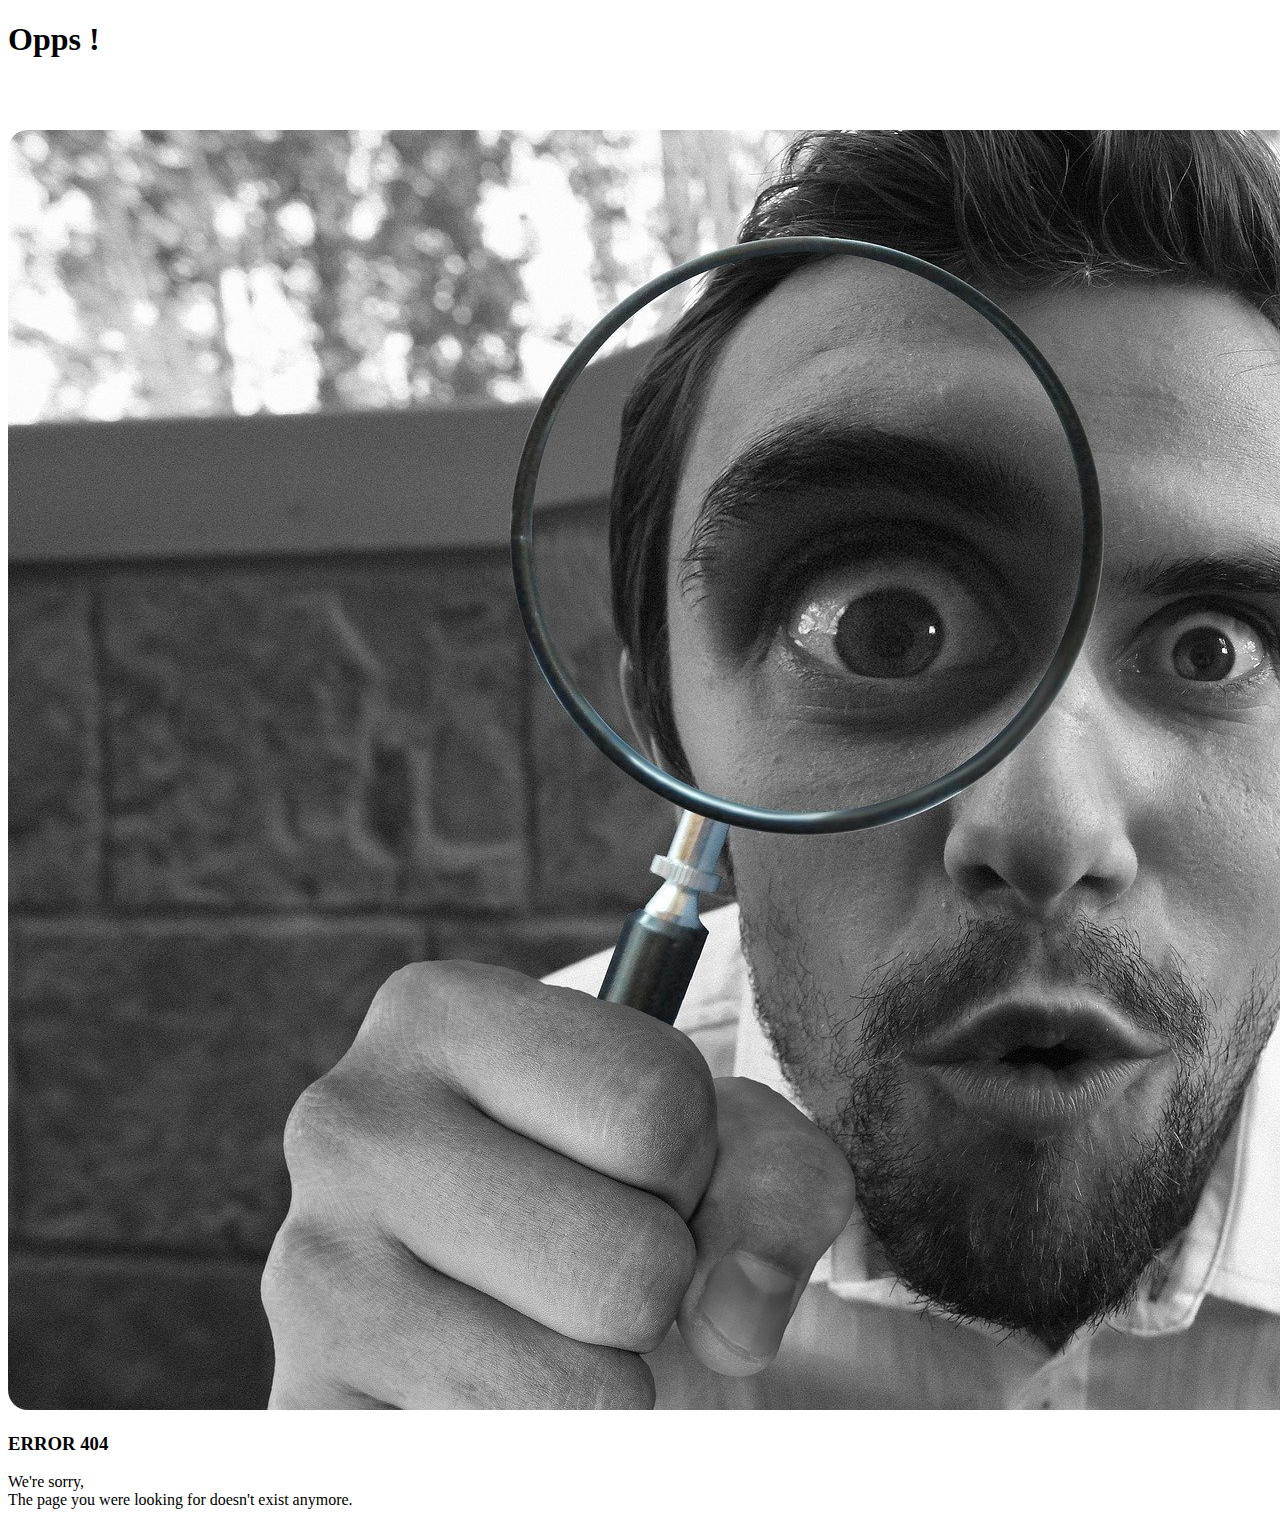
<file: profile_new/0/page-not-found.html>
<!DOCTYPE html>

<html class="no-js" lang="en-US">

	<head>

		<meta charset="UTF-8">
		<meta name="viewport" content="width=device-width, initial-scale=1.0" >

		<link rel="profile" href="https://gmpg.org/xfn/11">

		<title>Page not found &#8211; Themetum</title>
<meta name='robots' content='max-image-preview:large' />
<link rel='dns-prefetch' href='//s.w.org' />
<link rel="alternate" type="application/rss+xml" title="Themetum &raquo; Feed" href="https://www.themetum.com/feed/" />
<link rel="alternate" type="application/rss+xml" title="Themetum &raquo; Comments Feed" href="https://www.themetum.com/comments/feed/" />
		<script>
			window._wpemojiSettings = {"baseUrl":"https:\/\/s.w.org\/images\/core\/emoji\/13.1.0\/72x72\/","ext":".png","svgUrl":"https:\/\/s.w.org\/images\/core\/emoji\/13.1.0\/svg\/","svgExt":".svg","source":{"concatemoji":"https:\/\/www.themetum.com\/wp-includes\/js\/wp-emoji-release.min.js?ver=5.8"}};
			!function(e,a,t){var n,r,o,i=a.createElement("canvas"),p=i.getContext&&i.getContext("2d");function s(e,t){var a=String.fromCharCode;p.clearRect(0,0,i.width,i.height),p.fillText(a.apply(this,e),0,0);e=i.toDataURL();return p.clearRect(0,0,i.width,i.height),p.fillText(a.apply(this,t),0,0),e===i.toDataURL()}function c(e){var t=a.createElement("script");t.src=e,t.defer=t.type="text/javascript",a.getElementsByTagName("head")[0].appendChild(t)}for(o=Array("flag","emoji"),t.supports={everything:!0,everythingExceptFlag:!0},r=0;r<o.length;r++)t.supports[o[r]]=function(e){if(!p||!p.fillText)return!1;switch(p.textBaseline="top",p.font="600 32px Arial",e){case"flag":return s([127987,65039,8205,9895,65039],[127987,65039,8203,9895,65039])?!1:!s([55356,56826,55356,56819],[55356,56826,8203,55356,56819])&&!s([55356,57332,56128,56423,56128,56418,56128,56421,56128,56430,56128,56423,56128,56447],[55356,57332,8203,56128,56423,8203,56128,56418,8203,56128,56421,8203,56128,56430,8203,56128,56423,8203,56128,56447]);case"emoji":return!s([10084,65039,8205,55357,56613],[10084,65039,8203,55357,56613])}return!1}(o[r]),t.supports.everything=t.supports.everything&&t.supports[o[r]],"flag"!==o[r]&&(t.supports.everythingExceptFlag=t.supports.everythingExceptFlag&&t.supports[o[r]]);t.supports.everythingExceptFlag=t.supports.everythingExceptFlag&&!t.supports.flag,t.DOMReady=!1,t.readyCallback=function(){t.DOMReady=!0},t.supports.everything||(n=function(){t.readyCallback()},a.addEventListener?(a.addEventListener("DOMContentLoaded",n,!1),e.addEventListener("load",n,!1)):(e.attachEvent("onload",n),a.attachEvent("onreadystatechange",function(){"complete"===a.readyState&&t.readyCallback()})),(n=t.source||{}).concatemoji?c(n.concatemoji):n.wpemoji&&n.twemoji&&(c(n.twemoji),c(n.wpemoji)))}(window,document,window._wpemojiSettings);
		</script>
		<style>
img.wp-smiley,
img.emoji {
	display: inline !important;
	border: none !important;
	box-shadow: none !important;
	height: 1em !important;
	width: 1em !important;
	margin: 0 .07em !important;
	vertical-align: -0.1em !important;
	background: none !important;
	padding: 0 !important;
}
</style>
	<link rel='stylesheet' id='wp-block-library-css'  href='https://www.themetum.com/wp-includes/css/dist/block-library/style.min.css?ver=5.8' media='all' />
<link rel='stylesheet' id='twentytwenty-style-css'  href='https://www.themetum.com/wp-content/themes/twentytwenty/style.css?ver=1.7' media='all' />
<style id='twentytwenty-style-inline-css'>
.color-accent,.color-accent-hover:hover,.color-accent-hover:focus,:root .has-accent-color,.has-drop-cap:not(:focus):first-letter,.wp-block-button.is-style-outline,a { color: #cd2653; }blockquote,.border-color-accent,.border-color-accent-hover:hover,.border-color-accent-hover:focus { border-color: #cd2653; }button,.button,.faux-button,.wp-block-button__link,.wp-block-file .wp-block-file__button,input[type="button"],input[type="reset"],input[type="submit"],.bg-accent,.bg-accent-hover:hover,.bg-accent-hover:focus,:root .has-accent-background-color,.comment-reply-link { background-color: #cd2653; }.fill-children-accent,.fill-children-accent * { fill: #cd2653; }body,.entry-title a,:root .has-primary-color { color: #000000; }:root .has-primary-background-color { background-color: #000000; }cite,figcaption,.wp-caption-text,.post-meta,.entry-content .wp-block-archives li,.entry-content .wp-block-categories li,.entry-content .wp-block-latest-posts li,.wp-block-latest-comments__comment-date,.wp-block-latest-posts__post-date,.wp-block-embed figcaption,.wp-block-image figcaption,.wp-block-pullquote cite,.comment-metadata,.comment-respond .comment-notes,.comment-respond .logged-in-as,.pagination .dots,.entry-content hr:not(.has-background),hr.styled-separator,:root .has-secondary-color { color: #6d6d6d; }:root .has-secondary-background-color { background-color: #6d6d6d; }pre,fieldset,input,textarea,table,table *,hr { border-color: #dcd7ca; }caption,code,code,kbd,samp,.wp-block-table.is-style-stripes tbody tr:nth-child(odd),:root .has-subtle-background-background-color { background-color: #dcd7ca; }.wp-block-table.is-style-stripes { border-bottom-color: #dcd7ca; }.wp-block-latest-posts.is-grid li { border-top-color: #dcd7ca; }:root .has-subtle-background-color { color: #dcd7ca; }body:not(.overlay-header) .primary-menu > li > a,body:not(.overlay-header) .primary-menu > li > .icon,.modal-menu a,.footer-menu a, .footer-widgets a,#site-footer .wp-block-button.is-style-outline,.wp-block-pullquote:before,.singular:not(.overlay-header) .entry-header a,.archive-header a,.header-footer-group .color-accent,.header-footer-group .color-accent-hover:hover { color: #cd2653; }.social-icons a,#site-footer button:not(.toggle),#site-footer .button,#site-footer .faux-button,#site-footer .wp-block-button__link,#site-footer .wp-block-file__button,#site-footer input[type="button"],#site-footer input[type="reset"],#site-footer input[type="submit"] { background-color: #cd2653; }.header-footer-group,body:not(.overlay-header) #site-header .toggle,.menu-modal .toggle { color: #000000; }body:not(.overlay-header) .primary-menu ul { background-color: #000000; }body:not(.overlay-header) .primary-menu > li > ul:after { border-bottom-color: #000000; }body:not(.overlay-header) .primary-menu ul ul:after { border-left-color: #000000; }.site-description,body:not(.overlay-header) .toggle-inner .toggle-text,.widget .post-date,.widget .rss-date,.widget_archive li,.widget_categories li,.widget cite,.widget_pages li,.widget_meta li,.widget_nav_menu li,.powered-by-wordpress,.to-the-top,.singular .entry-header .post-meta,.singular:not(.overlay-header) .entry-header .post-meta a { color: #6d6d6d; }.header-footer-group pre,.header-footer-group fieldset,.header-footer-group input,.header-footer-group textarea,.header-footer-group table,.header-footer-group table *,.footer-nav-widgets-wrapper,#site-footer,.menu-modal nav *,.footer-widgets-outer-wrapper,.footer-top { border-color: #dcd7ca; }.header-footer-group table caption,body:not(.overlay-header) .header-inner .toggle-wrapper::before { background-color: #dcd7ca; }
</style>
<link rel='stylesheet' id='twentytwenty-print-style-css'  href='https://www.themetum.com/wp-content/themes/twentytwenty/print.css?ver=1.7' media='print' />
<script src='https://www.themetum.com/wp-content/themes/twentytwenty/assets/js/index.js?ver=1.7' id='twentytwenty-js-js' async></script>
<link rel="https://api.w.org/" href="https://www.themetum.com/wp-json/" /><link rel="EditURI" type="application/rsd+xml" title="RSD" href="https://www.themetum.com/xmlrpc.php?rsd" />
<link rel="wlwmanifest" type="application/wlwmanifest+xml" href="https://www.themetum.com/wp-includes/wlwmanifest.xml" /> 
<meta name="generator" content="WordPress 5.8" />
	<script>document.documentElement.className = document.documentElement.className.replace( 'no-js', 'js' );</script>
	<style>.recentcomments a{display:inline !important;padding:0 !important;margin:0 !important;}</style>
	</head>

<body class="error404 wp-embed-responsive enable-search-modal has-no-pagination not-showing-comments show-avatars footer-top-visible">

	
<main id="site-content" role="main">

	<div class="section-inner thin error404-content">

		<h1>Opps !</h1>
		<img src="img/error/1.jpg" alt="" style="border-radius: 20px; margin-top: 50px;">
		<h3 style="font-family: cursive;">ERROR 404</h3>
		<p style="font-family: cursive;">We're sorry, <br> The page you were looking for doesn't exist anymore.</p>


	</div><!-- .section-inner -->

</main><!-- #site-content -->

</body>
</html>
</file>
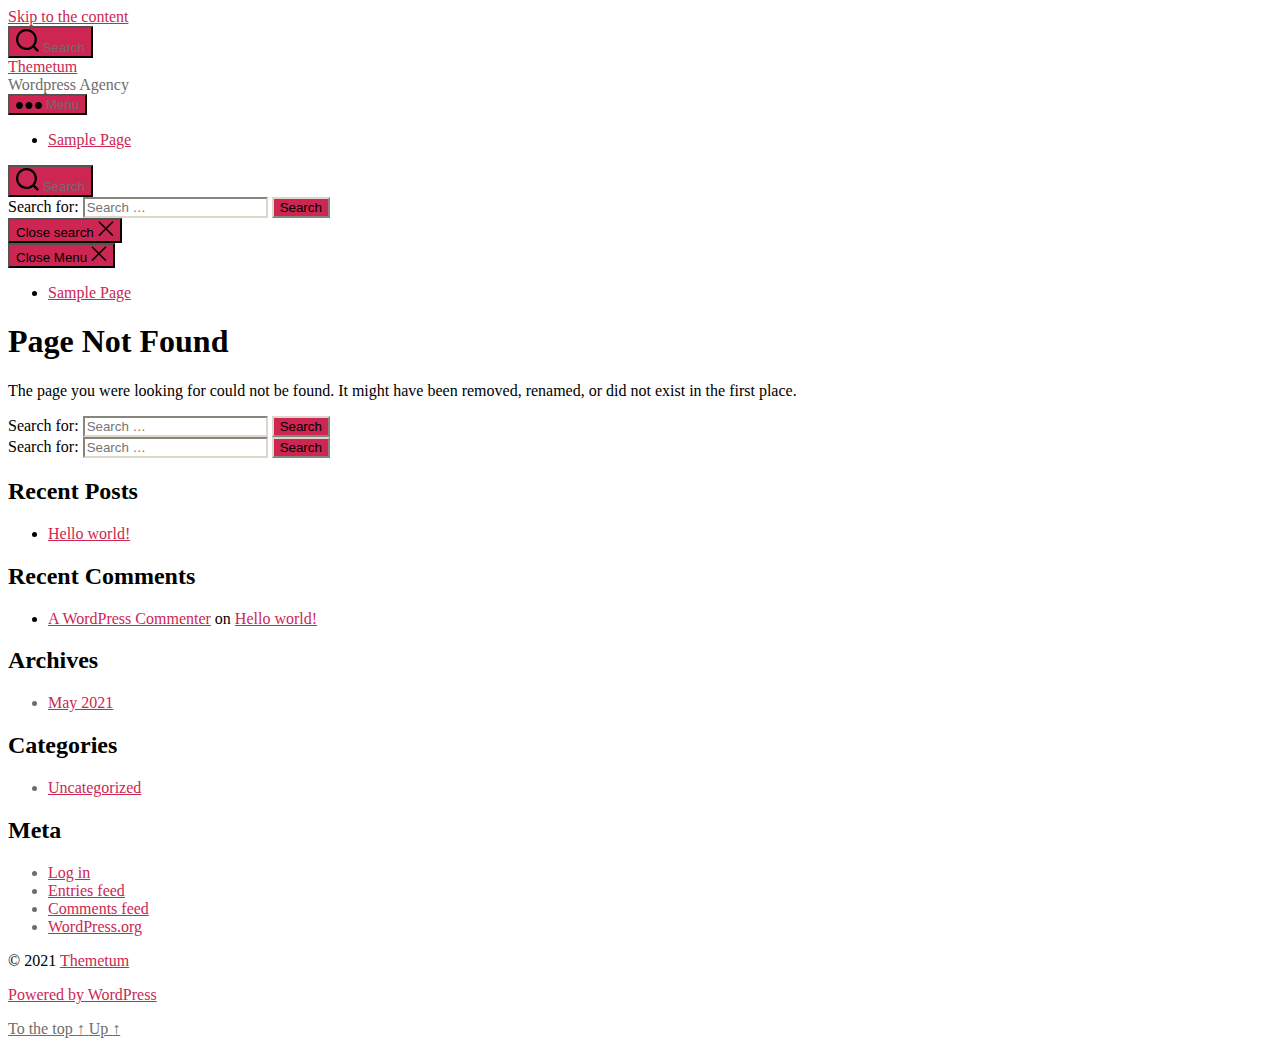
<file: profile_new/0/single.html>
<!DOCTYPE html>

<html class="no-js" lang="en-US">

	<head>

		<meta charset="UTF-8">
		<meta name="viewport" content="width=device-width, initial-scale=1.0" >

		<link rel="profile" href="https://gmpg.org/xfn/11">

		<title>Page not found &#8211; Themetum</title>
<meta name='robots' content='max-image-preview:large' />
<link rel='dns-prefetch' href='//s.w.org' />
<link rel="alternate" type="application/rss+xml" title="Themetum &raquo; Feed" href="https://www.themetum.com/feed/" />
<link rel="alternate" type="application/rss+xml" title="Themetum &raquo; Comments Feed" href="https://www.themetum.com/comments/feed/" />
		<script>
			window._wpemojiSettings = {"baseUrl":"https:\/\/s.w.org\/images\/core\/emoji\/13.1.0\/72x72\/","ext":".png","svgUrl":"https:\/\/s.w.org\/images\/core\/emoji\/13.1.0\/svg\/","svgExt":".svg","source":{"concatemoji":"https:\/\/www.themetum.com\/wp-includes\/js\/wp-emoji-release.min.js?ver=5.8"}};
			!function(e,a,t){var n,r,o,i=a.createElement("canvas"),p=i.getContext&&i.getContext("2d");function s(e,t){var a=String.fromCharCode;p.clearRect(0,0,i.width,i.height),p.fillText(a.apply(this,e),0,0);e=i.toDataURL();return p.clearRect(0,0,i.width,i.height),p.fillText(a.apply(this,t),0,0),e===i.toDataURL()}function c(e){var t=a.createElement("script");t.src=e,t.defer=t.type="text/javascript",a.getElementsByTagName("head")[0].appendChild(t)}for(o=Array("flag","emoji"),t.supports={everything:!0,everythingExceptFlag:!0},r=0;r<o.length;r++)t.supports[o[r]]=function(e){if(!p||!p.fillText)return!1;switch(p.textBaseline="top",p.font="600 32px Arial",e){case"flag":return s([127987,65039,8205,9895,65039],[127987,65039,8203,9895,65039])?!1:!s([55356,56826,55356,56819],[55356,56826,8203,55356,56819])&&!s([55356,57332,56128,56423,56128,56418,56128,56421,56128,56430,56128,56423,56128,56447],[55356,57332,8203,56128,56423,8203,56128,56418,8203,56128,56421,8203,56128,56430,8203,56128,56423,8203,56128,56447]);case"emoji":return!s([10084,65039,8205,55357,56613],[10084,65039,8203,55357,56613])}return!1}(o[r]),t.supports.everything=t.supports.everything&&t.supports[o[r]],"flag"!==o[r]&&(t.supports.everythingExceptFlag=t.supports.everythingExceptFlag&&t.supports[o[r]]);t.supports.everythingExceptFlag=t.supports.everythingExceptFlag&&!t.supports.flag,t.DOMReady=!1,t.readyCallback=function(){t.DOMReady=!0},t.supports.everything||(n=function(){t.readyCallback()},a.addEventListener?(a.addEventListener("DOMContentLoaded",n,!1),e.addEventListener("load",n,!1)):(e.attachEvent("onload",n),a.attachEvent("onreadystatechange",function(){"complete"===a.readyState&&t.readyCallback()})),(n=t.source||{}).concatemoji?c(n.concatemoji):n.wpemoji&&n.twemoji&&(c(n.twemoji),c(n.wpemoji)))}(window,document,window._wpemojiSettings);
		</script>
		<style>
img.wp-smiley,
img.emoji {
	display: inline !important;
	border: none !important;
	box-shadow: none !important;
	height: 1em !important;
	width: 1em !important;
	margin: 0 .07em !important;
	vertical-align: -0.1em !important;
	background: none !important;
	padding: 0 !important;
}
</style>
	<link rel='stylesheet' id='wp-block-library-css'  href='https://www.themetum.com/wp-includes/css/dist/block-library/style.min.css?ver=5.8' media='all' />
<link rel='stylesheet' id='twentytwenty-style-css'  href='https://www.themetum.com/wp-content/themes/twentytwenty/style.css?ver=1.7' media='all' />
<style id='twentytwenty-style-inline-css'>
.color-accent,.color-accent-hover:hover,.color-accent-hover:focus,:root .has-accent-color,.has-drop-cap:not(:focus):first-letter,.wp-block-button.is-style-outline,a { color: #cd2653; }blockquote,.border-color-accent,.border-color-accent-hover:hover,.border-color-accent-hover:focus { border-color: #cd2653; }button,.button,.faux-button,.wp-block-button__link,.wp-block-file .wp-block-file__button,input[type="button"],input[type="reset"],input[type="submit"],.bg-accent,.bg-accent-hover:hover,.bg-accent-hover:focus,:root .has-accent-background-color,.comment-reply-link { background-color: #cd2653; }.fill-children-accent,.fill-children-accent * { fill: #cd2653; }body,.entry-title a,:root .has-primary-color { color: #000000; }:root .has-primary-background-color { background-color: #000000; }cite,figcaption,.wp-caption-text,.post-meta,.entry-content .wp-block-archives li,.entry-content .wp-block-categories li,.entry-content .wp-block-latest-posts li,.wp-block-latest-comments__comment-date,.wp-block-latest-posts__post-date,.wp-block-embed figcaption,.wp-block-image figcaption,.wp-block-pullquote cite,.comment-metadata,.comment-respond .comment-notes,.comment-respond .logged-in-as,.pagination .dots,.entry-content hr:not(.has-background),hr.styled-separator,:root .has-secondary-color { color: #6d6d6d; }:root .has-secondary-background-color { background-color: #6d6d6d; }pre,fieldset,input,textarea,table,table *,hr { border-color: #dcd7ca; }caption,code,code,kbd,samp,.wp-block-table.is-style-stripes tbody tr:nth-child(odd),:root .has-subtle-background-background-color { background-color: #dcd7ca; }.wp-block-table.is-style-stripes { border-bottom-color: #dcd7ca; }.wp-block-latest-posts.is-grid li { border-top-color: #dcd7ca; }:root .has-subtle-background-color { color: #dcd7ca; }body:not(.overlay-header) .primary-menu > li > a,body:not(.overlay-header) .primary-menu > li > .icon,.modal-menu a,.footer-menu a, .footer-widgets a,#site-footer .wp-block-button.is-style-outline,.wp-block-pullquote:before,.singular:not(.overlay-header) .entry-header a,.archive-header a,.header-footer-group .color-accent,.header-footer-group .color-accent-hover:hover { color: #cd2653; }.social-icons a,#site-footer button:not(.toggle),#site-footer .button,#site-footer .faux-button,#site-footer .wp-block-button__link,#site-footer .wp-block-file__button,#site-footer input[type="button"],#site-footer input[type="reset"],#site-footer input[type="submit"] { background-color: #cd2653; }.header-footer-group,body:not(.overlay-header) #site-header .toggle,.menu-modal .toggle { color: #000000; }body:not(.overlay-header) .primary-menu ul { background-color: #000000; }body:not(.overlay-header) .primary-menu > li > ul:after { border-bottom-color: #000000; }body:not(.overlay-header) .primary-menu ul ul:after { border-left-color: #000000; }.site-description,body:not(.overlay-header) .toggle-inner .toggle-text,.widget .post-date,.widget .rss-date,.widget_archive li,.widget_categories li,.widget cite,.widget_pages li,.widget_meta li,.widget_nav_menu li,.powered-by-wordpress,.to-the-top,.singular .entry-header .post-meta,.singular:not(.overlay-header) .entry-header .post-meta a { color: #6d6d6d; }.header-footer-group pre,.header-footer-group fieldset,.header-footer-group input,.header-footer-group textarea,.header-footer-group table,.header-footer-group table *,.footer-nav-widgets-wrapper,#site-footer,.menu-modal nav *,.footer-widgets-outer-wrapper,.footer-top { border-color: #dcd7ca; }.header-footer-group table caption,body:not(.overlay-header) .header-inner .toggle-wrapper::before { background-color: #dcd7ca; }
</style>
<link rel='stylesheet' id='twentytwenty-print-style-css'  href='https://www.themetum.com/wp-content/themes/twentytwenty/print.css?ver=1.7' media='print' />
<script src='https://www.themetum.com/wp-content/themes/twentytwenty/assets/js/index.js?ver=1.7' id='twentytwenty-js-js' async></script>
<link rel="https://api.w.org/" href="https://www.themetum.com/wp-json/" /><link rel="EditURI" type="application/rsd+xml" title="RSD" href="https://www.themetum.com/xmlrpc.php?rsd" />
<link rel="wlwmanifest" type="application/wlwmanifest+xml" href="https://www.themetum.com/wp-includes/wlwmanifest.xml" /> 
<meta name="generator" content="WordPress 5.8" />
	<script>document.documentElement.className = document.documentElement.className.replace( 'no-js', 'js' );</script>
	<style>.recentcomments a{display:inline !important;padding:0 !important;margin:0 !important;}</style>
	</head>

	<body class="error404 wp-embed-responsive enable-search-modal has-no-pagination not-showing-comments show-avatars footer-top-visible">

		<a class="skip-link screen-reader-text" href="#site-content">Skip to the content</a>
		<header id="site-header" class="header-footer-group" role="banner">

			<div class="header-inner section-inner">

				<div class="header-titles-wrapper">

					
						<button class="toggle search-toggle mobile-search-toggle" data-toggle-target=".search-modal" data-toggle-body-class="showing-search-modal" data-set-focus=".search-modal .search-field" aria-expanded="false">
							<span class="toggle-inner">
								<span class="toggle-icon">
									<svg class="svg-icon" aria-hidden="true" role="img" focusable="false" xmlns="http://www.w3.org/2000/svg" width="23" height="23" viewBox="0 0 23 23"><path d="M38.710696,48.0601792 L43,52.3494831 L41.3494831,54 L37.0601792,49.710696 C35.2632422,51.1481185 32.9839107,52.0076499 30.5038249,52.0076499 C24.7027226,52.0076499 20,47.3049272 20,41.5038249 C20,35.7027226 24.7027226,31 30.5038249,31 C36.3049272,31 41.0076499,35.7027226 41.0076499,41.5038249 C41.0076499,43.9839107 40.1481185,46.2632422 38.710696,48.0601792 Z M36.3875844,47.1716785 C37.8030221,45.7026647 38.6734666,43.7048964 38.6734666,41.5038249 C38.6734666,36.9918565 35.0157934,33.3341833 30.5038249,33.3341833 C25.9918565,33.3341833 22.3341833,36.9918565 22.3341833,41.5038249 C22.3341833,46.0157934 25.9918565,49.6734666 30.5038249,49.6734666 C32.7048964,49.6734666 34.7026647,48.8030221 36.1716785,47.3875844 C36.2023931,47.347638 36.2360451,47.3092237 36.2726343,47.2726343 C36.3092237,47.2360451 36.347638,47.2023931 36.3875844,47.1716785 Z" transform="translate(-20 -31)" /></svg>								</span>
								<span class="toggle-text">Search</span>
							</span>
						</button><!-- .search-toggle -->

					
					<div class="header-titles">

						<div class="site-title faux-heading"><a href="https://www.themetum.com/">Themetum</a></div><div class="site-description">Wordpress Agency</div><!-- .site-description -->
					</div><!-- .header-titles -->

					<button class="toggle nav-toggle mobile-nav-toggle" data-toggle-target=".menu-modal"  data-toggle-body-class="showing-menu-modal" aria-expanded="false" data-set-focus=".close-nav-toggle">
						<span class="toggle-inner">
							<span class="toggle-icon">
								<svg class="svg-icon" aria-hidden="true" role="img" focusable="false" xmlns="http://www.w3.org/2000/svg" width="26" height="7" viewBox="0 0 26 7"><path fill-rule="evenodd" d="M332.5,45 C330.567003,45 329,43.4329966 329,41.5 C329,39.5670034 330.567003,38 332.5,38 C334.432997,38 336,39.5670034 336,41.5 C336,43.4329966 334.432997,45 332.5,45 Z M342,45 C340.067003,45 338.5,43.4329966 338.5,41.5 C338.5,39.5670034 340.067003,38 342,38 C343.932997,38 345.5,39.5670034 345.5,41.5 C345.5,43.4329966 343.932997,45 342,45 Z M351.5,45 C349.567003,45 348,43.4329966 348,41.5 C348,39.5670034 349.567003,38 351.5,38 C353.432997,38 355,39.5670034 355,41.5 C355,43.4329966 353.432997,45 351.5,45 Z" transform="translate(-329 -38)" /></svg>							</span>
							<span class="toggle-text">Menu</span>
						</span>
					</button><!-- .nav-toggle -->

				</div><!-- .header-titles-wrapper -->

				<div class="header-navigation-wrapper">

					
							<nav class="primary-menu-wrapper" aria-label="Horizontal" role="navigation">

								<ul class="primary-menu reset-list-style">

								<li class="page_item page-item-2"><a href="https://www.themetum.com/sample-page/">Sample Page</a></li>

								</ul>

							</nav><!-- .primary-menu-wrapper -->

						
						<div class="header-toggles hide-no-js">

						
							<div class="toggle-wrapper search-toggle-wrapper">

								<button class="toggle search-toggle desktop-search-toggle" data-toggle-target=".search-modal" data-toggle-body-class="showing-search-modal" data-set-focus=".search-modal .search-field" aria-expanded="false">
									<span class="toggle-inner">
										<svg class="svg-icon" aria-hidden="true" role="img" focusable="false" xmlns="http://www.w3.org/2000/svg" width="23" height="23" viewBox="0 0 23 23"><path d="M38.710696,48.0601792 L43,52.3494831 L41.3494831,54 L37.0601792,49.710696 C35.2632422,51.1481185 32.9839107,52.0076499 30.5038249,52.0076499 C24.7027226,52.0076499 20,47.3049272 20,41.5038249 C20,35.7027226 24.7027226,31 30.5038249,31 C36.3049272,31 41.0076499,35.7027226 41.0076499,41.5038249 C41.0076499,43.9839107 40.1481185,46.2632422 38.710696,48.0601792 Z M36.3875844,47.1716785 C37.8030221,45.7026647 38.6734666,43.7048964 38.6734666,41.5038249 C38.6734666,36.9918565 35.0157934,33.3341833 30.5038249,33.3341833 C25.9918565,33.3341833 22.3341833,36.9918565 22.3341833,41.5038249 C22.3341833,46.0157934 25.9918565,49.6734666 30.5038249,49.6734666 C32.7048964,49.6734666 34.7026647,48.8030221 36.1716785,47.3875844 C36.2023931,47.347638 36.2360451,47.3092237 36.2726343,47.2726343 C36.3092237,47.2360451 36.347638,47.2023931 36.3875844,47.1716785 Z" transform="translate(-20 -31)" /></svg>										<span class="toggle-text">Search</span>
									</span>
								</button><!-- .search-toggle -->

							</div>

							
						</div><!-- .header-toggles -->
						
				</div><!-- .header-navigation-wrapper -->

			</div><!-- .header-inner -->

			<div class="search-modal cover-modal header-footer-group" data-modal-target-string=".search-modal">

	<div class="search-modal-inner modal-inner">

		<div class="section-inner">

			<form role="search" aria-label="Search for:" method="get" class="search-form" action="https://www.themetum.com/">
	<label for="search-form-1">
		<span class="screen-reader-text">Search for:</span>
		<input type="search" id="search-form-1" class="search-field" placeholder="Search &hellip;" value="" name="s" />
	</label>
	<input type="submit" class="search-submit" value="Search" />
</form>

			<button class="toggle search-untoggle close-search-toggle fill-children-current-color" data-toggle-target=".search-modal" data-toggle-body-class="showing-search-modal" data-set-focus=".search-modal .search-field">
				<span class="screen-reader-text">Close search</span>
				<svg class="svg-icon" aria-hidden="true" role="img" focusable="false" xmlns="http://www.w3.org/2000/svg" width="16" height="16" viewBox="0 0 16 16"><polygon fill="" fill-rule="evenodd" points="6.852 7.649 .399 1.195 1.445 .149 7.899 6.602 14.352 .149 15.399 1.195 8.945 7.649 15.399 14.102 14.352 15.149 7.899 8.695 1.445 15.149 .399 14.102" /></svg>			</button><!-- .search-toggle -->

		</div><!-- .section-inner -->

	</div><!-- .search-modal-inner -->

</div><!-- .menu-modal -->

		</header><!-- #site-header -->

		
<div class="menu-modal cover-modal header-footer-group" data-modal-target-string=".menu-modal">

	<div class="menu-modal-inner modal-inner">

		<div class="menu-wrapper section-inner">

			<div class="menu-top">

				<button class="toggle close-nav-toggle fill-children-current-color" data-toggle-target=".menu-modal" data-toggle-body-class="showing-menu-modal" aria-expanded="false" data-set-focus=".menu-modal">
					<span class="toggle-text">Close Menu</span>
					<svg class="svg-icon" aria-hidden="true" role="img" focusable="false" xmlns="http://www.w3.org/2000/svg" width="16" height="16" viewBox="0 0 16 16"><polygon fill="" fill-rule="evenodd" points="6.852 7.649 .399 1.195 1.445 .149 7.899 6.602 14.352 .149 15.399 1.195 8.945 7.649 15.399 14.102 14.352 15.149 7.899 8.695 1.445 15.149 .399 14.102" /></svg>				</button><!-- .nav-toggle -->

				
					<nav class="mobile-menu" aria-label="Mobile" role="navigation">

						<ul class="modal-menu reset-list-style">

						<li class="page_item page-item-2"><div class="ancestor-wrapper"><a href="https://www.themetum.com/sample-page/">Sample Page</a></div><!-- .ancestor-wrapper --></li>

						</ul>

					</nav>

					
			</div><!-- .menu-top -->

			<div class="menu-bottom">

				
			</div><!-- .menu-bottom -->

		</div><!-- .menu-wrapper -->

	</div><!-- .menu-modal-inner -->

</div><!-- .menu-modal -->

<main id="site-content" role="main">

	<div class="section-inner thin error404-content">

		<h1 class="entry-title">Page Not Found</h1>

		<div class="intro-text"><p>The page you were looking for could not be found. It might have been removed, renamed, or did not exist in the first place.</p></div>

		<form role="search" aria-label="404 not found" method="get" class="search-form" action="https://www.themetum.com/">
	<label for="search-form-2">
		<span class="screen-reader-text">Search for:</span>
		<input type="search" id="search-form-2" class="search-field" placeholder="Search &hellip;" value="" name="s" />
	</label>
	<input type="submit" class="search-submit" value="Search" />
</form>

	</div><!-- .section-inner -->

</main><!-- #site-content -->


	<div class="footer-nav-widgets-wrapper header-footer-group">

		<div class="footer-inner section-inner">

			
			
				<aside class="footer-widgets-outer-wrapper" role="complementary">

					<div class="footer-widgets-wrapper">

						
							<div class="footer-widgets column-one grid-item">
								<div class="widget widget_search"><div class="widget-content"><form role="search"  method="get" class="search-form" action="https://www.themetum.com/">
	<label for="search-form-3">
		<span class="screen-reader-text">Search for:</span>
		<input type="search" id="search-form-3" class="search-field" placeholder="Search &hellip;" value="" name="s" />
	</label>
	<input type="submit" class="search-submit" value="Search" />
</form>
</div></div>
		<div class="widget widget_recent_entries"><div class="widget-content">
		<h2 class="widget-title subheading heading-size-3">Recent Posts</h2><nav role="navigation" aria-label="Recent Posts">
		<ul>
											<li>
					<a href="https://www.themetum.com/2021/05/11/hello-world/">Hello world!</a>
									</li>
					</ul>

		</nav></div></div><div class="widget widget_recent_comments"><div class="widget-content"><h2 class="widget-title subheading heading-size-3">Recent Comments</h2><nav role="navigation" aria-label="Recent Comments"><ul id="recentcomments"><li class="recentcomments"><span class="comment-author-link"><a href='https://wordpress.org/' rel='external nofollow ugc' class='url'>A WordPress Commenter</a></span> on <a href="https://www.themetum.com/2021/05/11/hello-world/#comment-1">Hello world!</a></li></ul></nav></div></div>							</div>

						
						
							<div class="footer-widgets column-two grid-item">
								<div class="widget widget_archive"><div class="widget-content"><h2 class="widget-title subheading heading-size-3">Archives</h2><nav role="navigation" aria-label="Archives">
			<ul>
					<li><a href='https://www.themetum.com/2021/05/'>May 2021</a></li>
			</ul>

			</nav></div></div><div class="widget widget_categories"><div class="widget-content"><h2 class="widget-title subheading heading-size-3">Categories</h2><nav role="navigation" aria-label="Categories">
			<ul>
					<li class="cat-item cat-item-1"><a href="https://www.themetum.com/category/uncategorized/">Uncategorized</a>
</li>
			</ul>

			</nav></div></div><div class="widget widget_meta"><div class="widget-content"><h2 class="widget-title subheading heading-size-3">Meta</h2><nav role="navigation" aria-label="Meta">
		<ul>
						<li><a href="https://www.themetum.com/wp-login.php">Log in</a></li>
			<li><a href="https://www.themetum.com/feed/">Entries feed</a></li>
			<li><a href="https://www.themetum.com/comments/feed/">Comments feed</a></li>

			<li><a href="https://wordpress.org/">WordPress.org</a></li>
		</ul>

		</nav></div></div>							</div>

						
					</div><!-- .footer-widgets-wrapper -->

				</aside><!-- .footer-widgets-outer-wrapper -->

			
		</div><!-- .footer-inner -->

	</div><!-- .footer-nav-widgets-wrapper -->


			<footer id="site-footer" role="contentinfo" class="header-footer-group">

				<div class="section-inner">

					<div class="footer-credits">

						<p class="footer-copyright">&copy;
							2021							<a href="https://www.themetum.com/">Themetum</a>
						</p><!-- .footer-copyright -->

						<p class="powered-by-wordpress">
							<a href="https://wordpress.org/">
								Powered by WordPress							</a>
						</p><!-- .powered-by-wordpress -->

					</div><!-- .footer-credits -->

					<a class="to-the-top" href="#site-header">
						<span class="to-the-top-long">
							To the top <span class="arrow" aria-hidden="true">&uarr;</span>						</span><!-- .to-the-top-long -->
						<span class="to-the-top-short">
							Up <span class="arrow" aria-hidden="true">&uarr;</span>						</span><!-- .to-the-top-short -->
					</a><!-- .to-the-top -->

				</div><!-- .section-inner -->

			</footer><!-- #site-footer -->

		<script src='https://www.themetum.com/wp-includes/js/wp-embed.min.js?ver=5.8' id='wp-embed-js'></script>
	<script>
	/(trident|msie)/i.test(navigator.userAgent)&&document.getElementById&&window.addEventListener&&window.addEventListener("hashchange",function(){var t,e=location.hash.substring(1);/^[A-z0-9_-]+$/.test(e)&&(t=document.getElementById(e))&&(/^(?:a|select|input|button|textarea)$/i.test(t.tagName)||(t.tabIndex=-1),t.focus())},!1);
	</script>
	
	</body>
</html>
</file>
